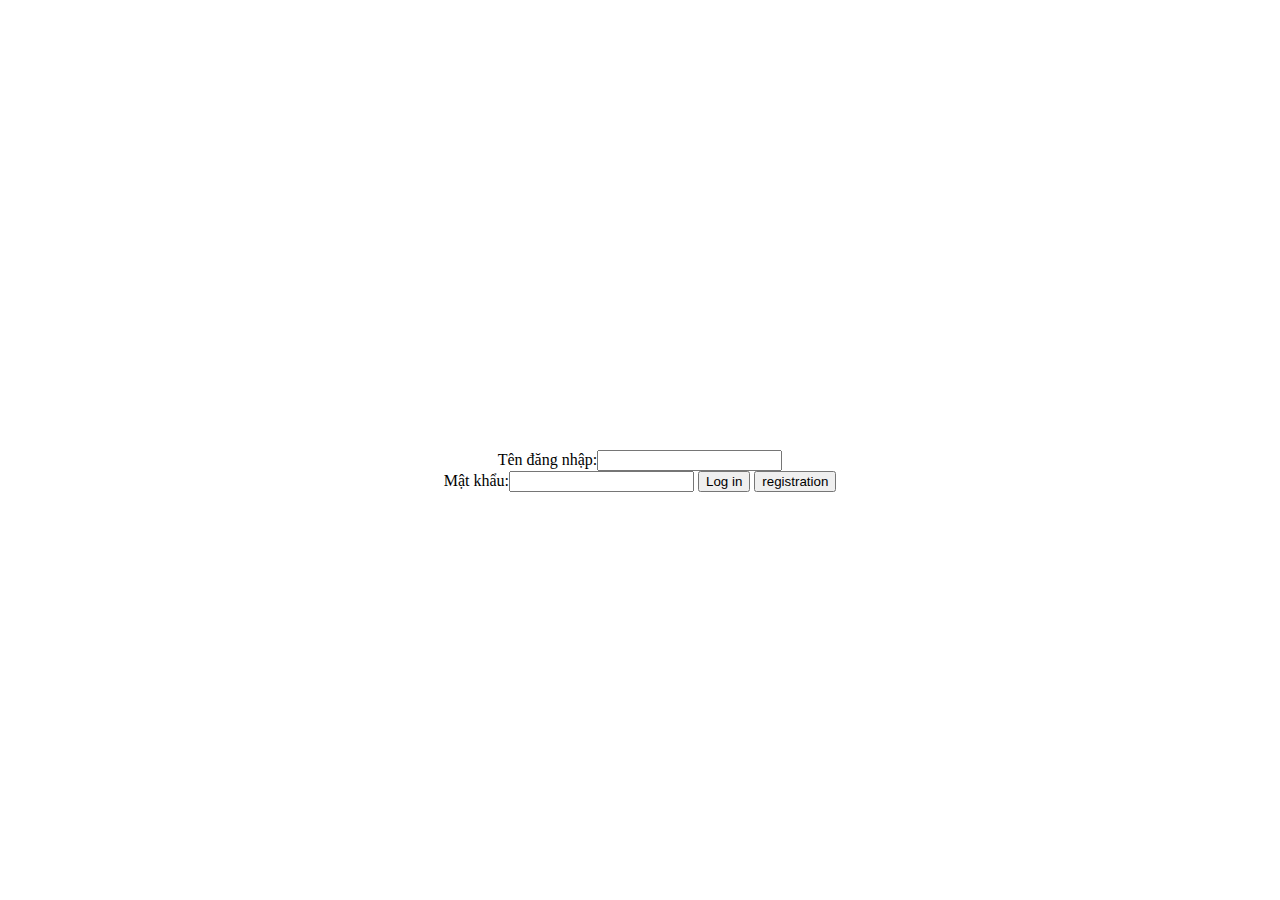
<file: idex2.html>
<!DOCTYPE html>
<html lang="en">
<head>
    <meta charset="UTF-8">
    <title>Title</title>
    <link rel="preconnect" href="https://fonts.googleapis.com">
    <link rel="preconnect" href="https://fonts.gstatic.com" crossorigin>
    <link href="https://fonts.googleapis.com/css2?family=Dancing+Script&display=swap" rel="stylesheet">
    <link rel="stylesheet" href="1.css">
    <style>
        img{
            width: 300px;
            height: 300px;
            border-radius: 100%;
        }
        body {
            background: url("https://hanoispiritofplace.com/wp-content/uploads/2017/12/hinh-nen-hoang-hon-dep-1.jpg");
            background-size: cover;
        }
        h1,h2{
            font-family: 'Baloo Tamma 2', chữ thảo;
            color: rgb(63, 63, 64);
        }
    </style>
</head>
<body>
<div class="Po">
    Tên đăng nhập:<input type="text" id="usn"><br>
    Mật khẩu:<input type="password" id="pass"
</div>
<button onclick="login()">Log in </button>
<button onclick="register()">registration </button>
<script>
    class Account{
        username;
        password;
        constructor(a,b) {
            this.username = a;
            this.passwword = b;
        }
    }
let du1 = new Account("na","1");
    let du2 =new Account("hc","2");
    let arr =[du1,du2]
    let duong = document.getElementById('usn');
    let van = document.getElementById('pass');
    function login() {
        let a = duong.value;
        let b =van.value;
        for (let i=0;i < arr.length; i++){
            if(arr[i].username == a && arr[i].passwword ==b){
                window.location = "Index.html"
            }
        }
    }
function register() {
    let a = duong.value;
    let b =van.value;
    let acc =new Account(a,b);
    arr.push(acc);
}
</script>
</body>
</html>
</file>
<file: 1.css>
.Po{
    text-align: center;
margin-top:50vh
}
</file>
